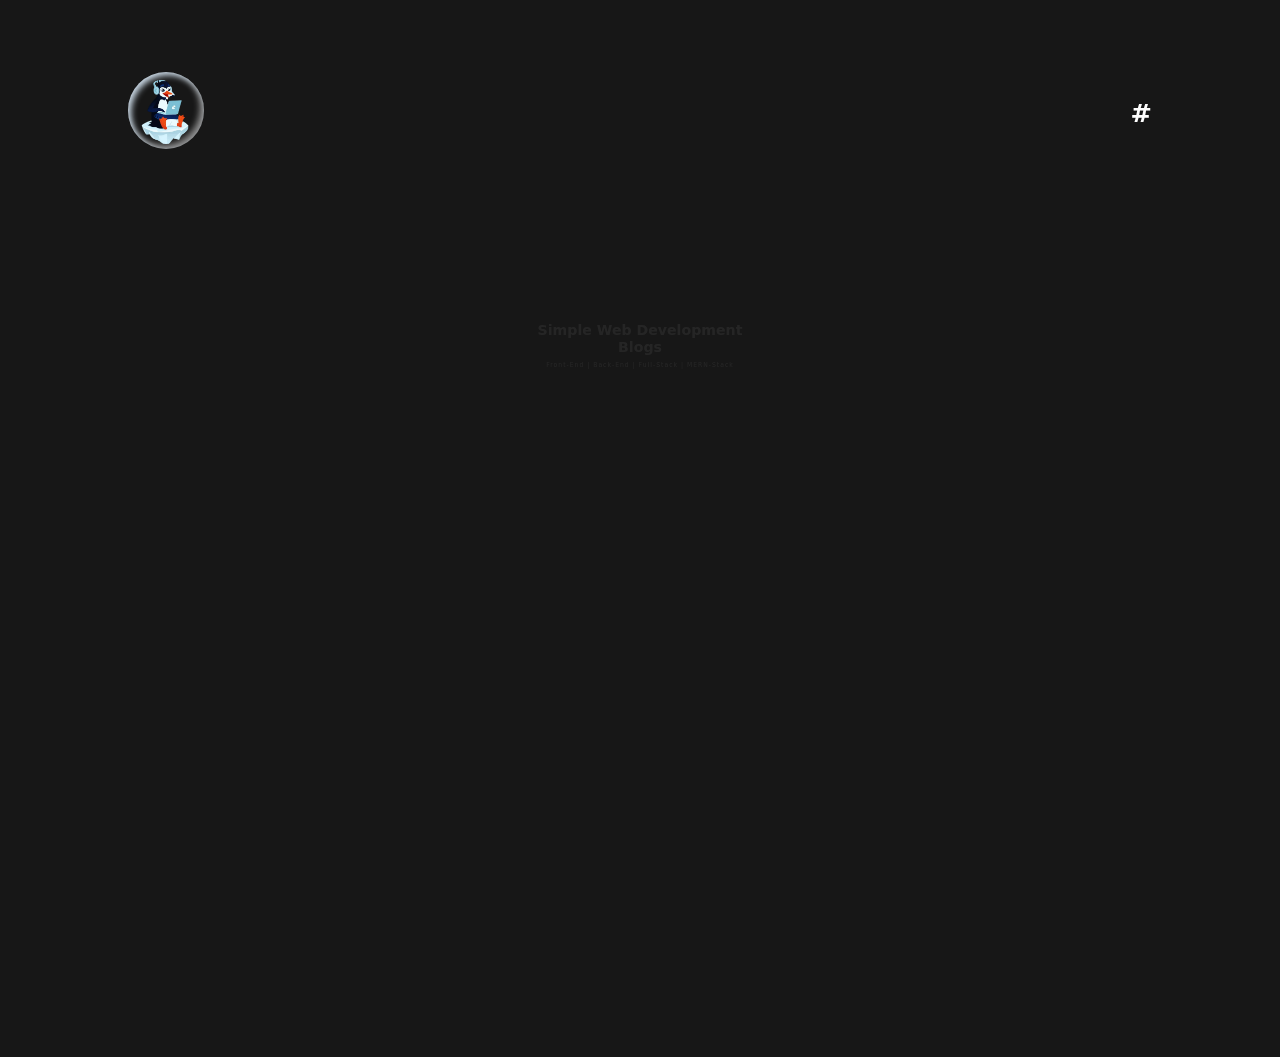
<file: index.html>
<!DOCTYPE html>
<html lang="en">
  <head>
    <meta charset="UTF-8" />
    <meta name="viewport" content="width=device-width, initial-scale=1.0" />
    <meta
      name="description"
      content="Simple Web Development Blogs, Front-End | Back-End | Full-Stack | MERN-Stack, Start with basics knowledge of WEB DEV"
    />
    <meta
      name="keywords"
      content="HTML, CSS, JavaScript, Front-End,  Back-End, Full-Stack,MERN-Stack, Blogs"
    />
    <meta name="author" content="Krunal-Jagtap" />
    <title>Simple Dev Blogs</title>
    <link
      rel="shortcut icon"
      href="./Assets/nav-logo.ico"
      type="image/x-icon"
    />
    <link rel="stylesheet" href="style.css" />
  </head>

  <body>
    <!-- Navbar Start -->

    <header>
      <nav>
        <div class="nav-logo">
          <a href="https://simple-dev-blogs.netlify.app/">
            <img src="./Assets/nav-logo.webp" alt="nav-logo" />
          </a>
        </div>

        <div class="nav-links">
          <ul>
            <li><a href="#">#</a></li>
          </ul>
        </div>
      </nav>
    </header>

    <!-- Navbar End -->

    <!-- Main Start -->

    <main>
      <h1 class="heading">Simple Web Development Blogs</h1>
      <p class="desc">Front-End | Back-End | Full-Stack | MERN-Stack</p>
    </main>

    <!-- Main End -->

    <!-- Blogs Sections Start -->

    <section class="Blogs">
      <div class="blog-titles">
        <a class="blog_link_ani" href="./Blog-Posts/VS_Code_Extension.html"
          >My Favorite VS Code Extensions
        </a>
        <a class="blog_link_ani" href="./Blog-Posts/Host_Netlify.html"
          >Host Website Easily With Netlify
        </a>
        <a class="blog_link_ani" href="./Blog-Posts/Learn_CSS.html"
          >Ultimate Guide For - CSS</a
        >

        <a class="blog_link_ani" href="./Blog-Posts/Learn_HTML.html"
          >Ultimate Guide For - HTML</a
        >

        <a class="blog_link_ani" href="./Blog-Posts/basics.html"
          >Start with basics knowledge of WEB DEV
        </a>
      </div>
    </section>

    <!-- Blogs Sections End -->

    <!-- Footer Start -->
    <footer>
      <p>
        Made With 🤍 by
        <a href="https://krunal-jagtap-link-tree.netlify.app" target="_blank"
          >Krunal-Jagtap</a
        >
      </p>
    </footer>
    <!-- Footer End -->

    <!-- Link GSAP Using CDN Link -->

    <script
      src="https://cdnjs.cloudflare.com/ajax/libs/gsap/3.12.5/gsap.min.js"
      integrity="sha512-7eHRwcbYkK4d9g/6tD/mhkf++eoTHwpNM9woBxtPUBWm67zeAfFC+HrdoE2GanKeocly/VxeLvIqwvCdk7qScg=="
      crossorigin="anonymous"
      referrerpolicy="no-referrer"
    ></script>

    <!-- Link GSAP Using CDN Link -->

    <script src="Animation_Script.js"></script>
  </body>
</html>
</file>
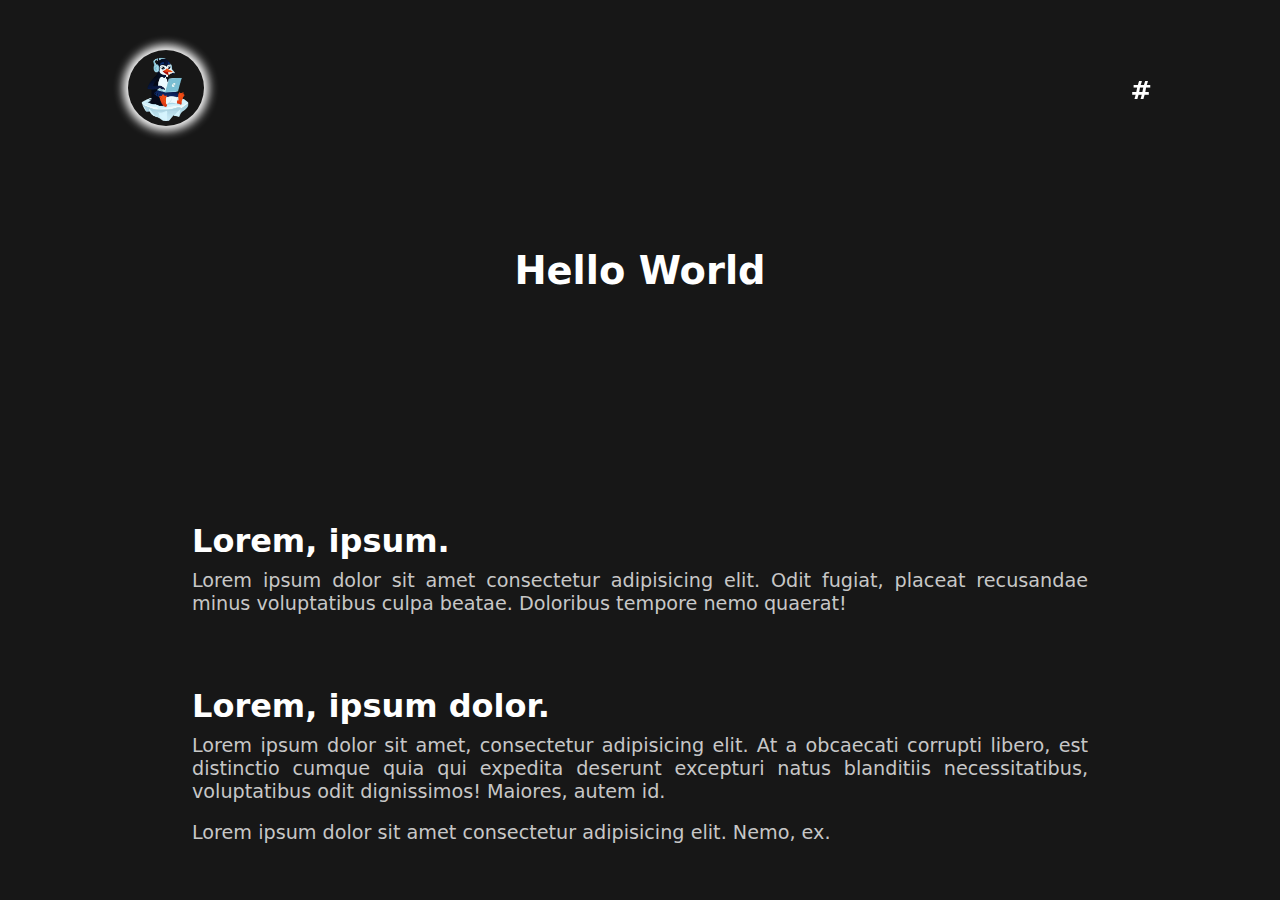
<file: Blog-Posts/Hello_World.html>
<!DOCTYPE html>
<html lang="en">
  <head>
    <meta charset="UTF-8" />
    <meta name="viewport" content="width=device-width, initial-scale=1.0" />
    <title>Hello World</title>
    <link
      rel="shortcut icon"
      href="../Assets/nav-logo.png"
      type="image/x-icon"
    />
    <link rel="stylesheet" href="./posts.css" />
  </head>

  <body>
    <!-- Navbar Start -->

    <header>
      <nav>
        <div class="nav-logo">
          <img src="../Assets/nav-logo.png" alt="nav-logo" />
        </div>

        <div class="nav-links">
          <ul>
            <li><a href="#">#</a></li>
          </ul>
        </div>
      </nav>
    </header>

    <!-- Navbar End -->

    <!-- Main Start -->

    <main>
      <h1 class="heading">Hello World</h1>
    </main>

    <section>
      <h2>Lorem, ipsum.</h2>
      <p>
        Lorem ipsum dolor sit amet consectetur adipisicing elit. Odit fugiat,
        placeat recusandae minus voluptatibus culpa beatae. Doloribus tempore
        nemo quaerat!
      </p>

      <h2>Lorem, ipsum dolor.</h2>
      <p>
        Lorem ipsum dolor sit amet, consectetur adipisicing elit. At a obcaecati
        corrupti libero, est distinctio cumque quia qui expedita deserunt
        excepturi natus blanditiis necessitatibus, voluptatibus odit
        dignissimos! Maiores, autem id.
      </p>
      <p>Lorem ipsum dolor sit amet consectetur adipisicing elit. Nemo, ex.</p>
    </section>

    <!-- Main End -->
  </body>
</html>
</file>
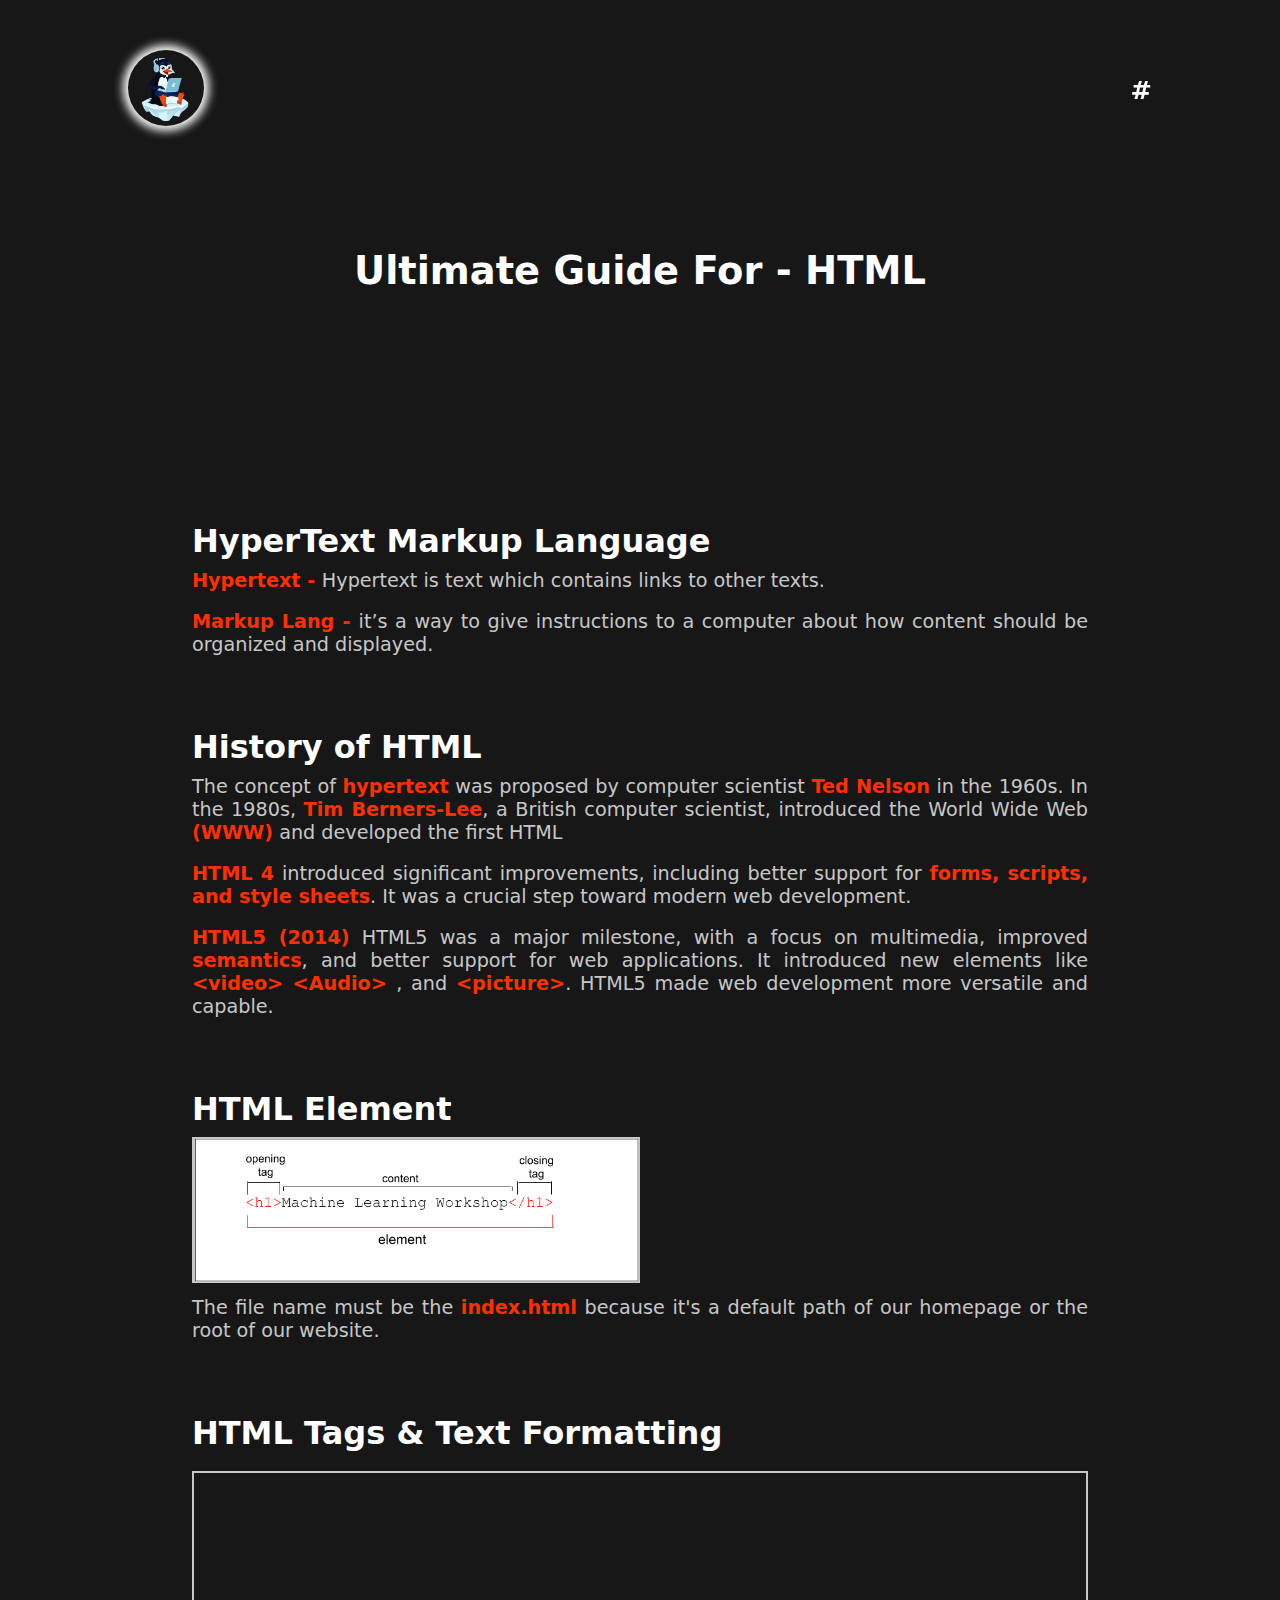
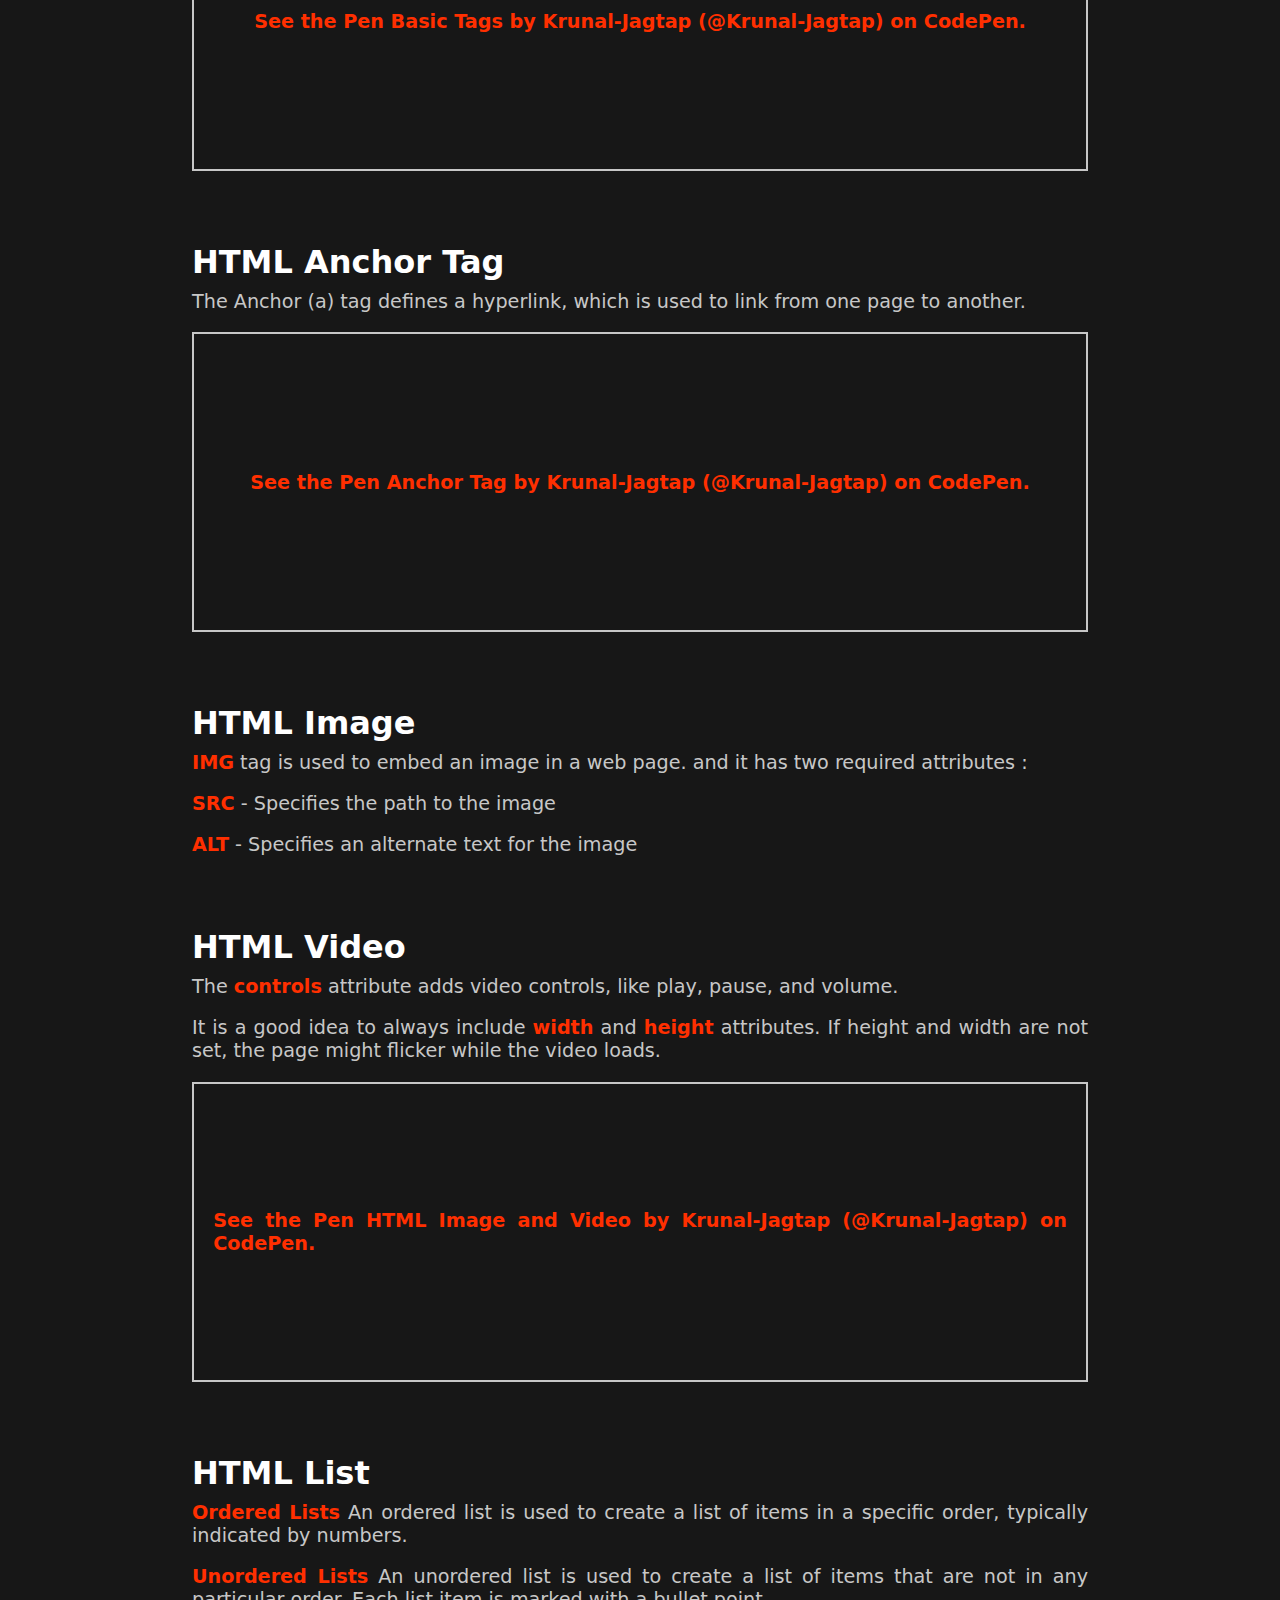
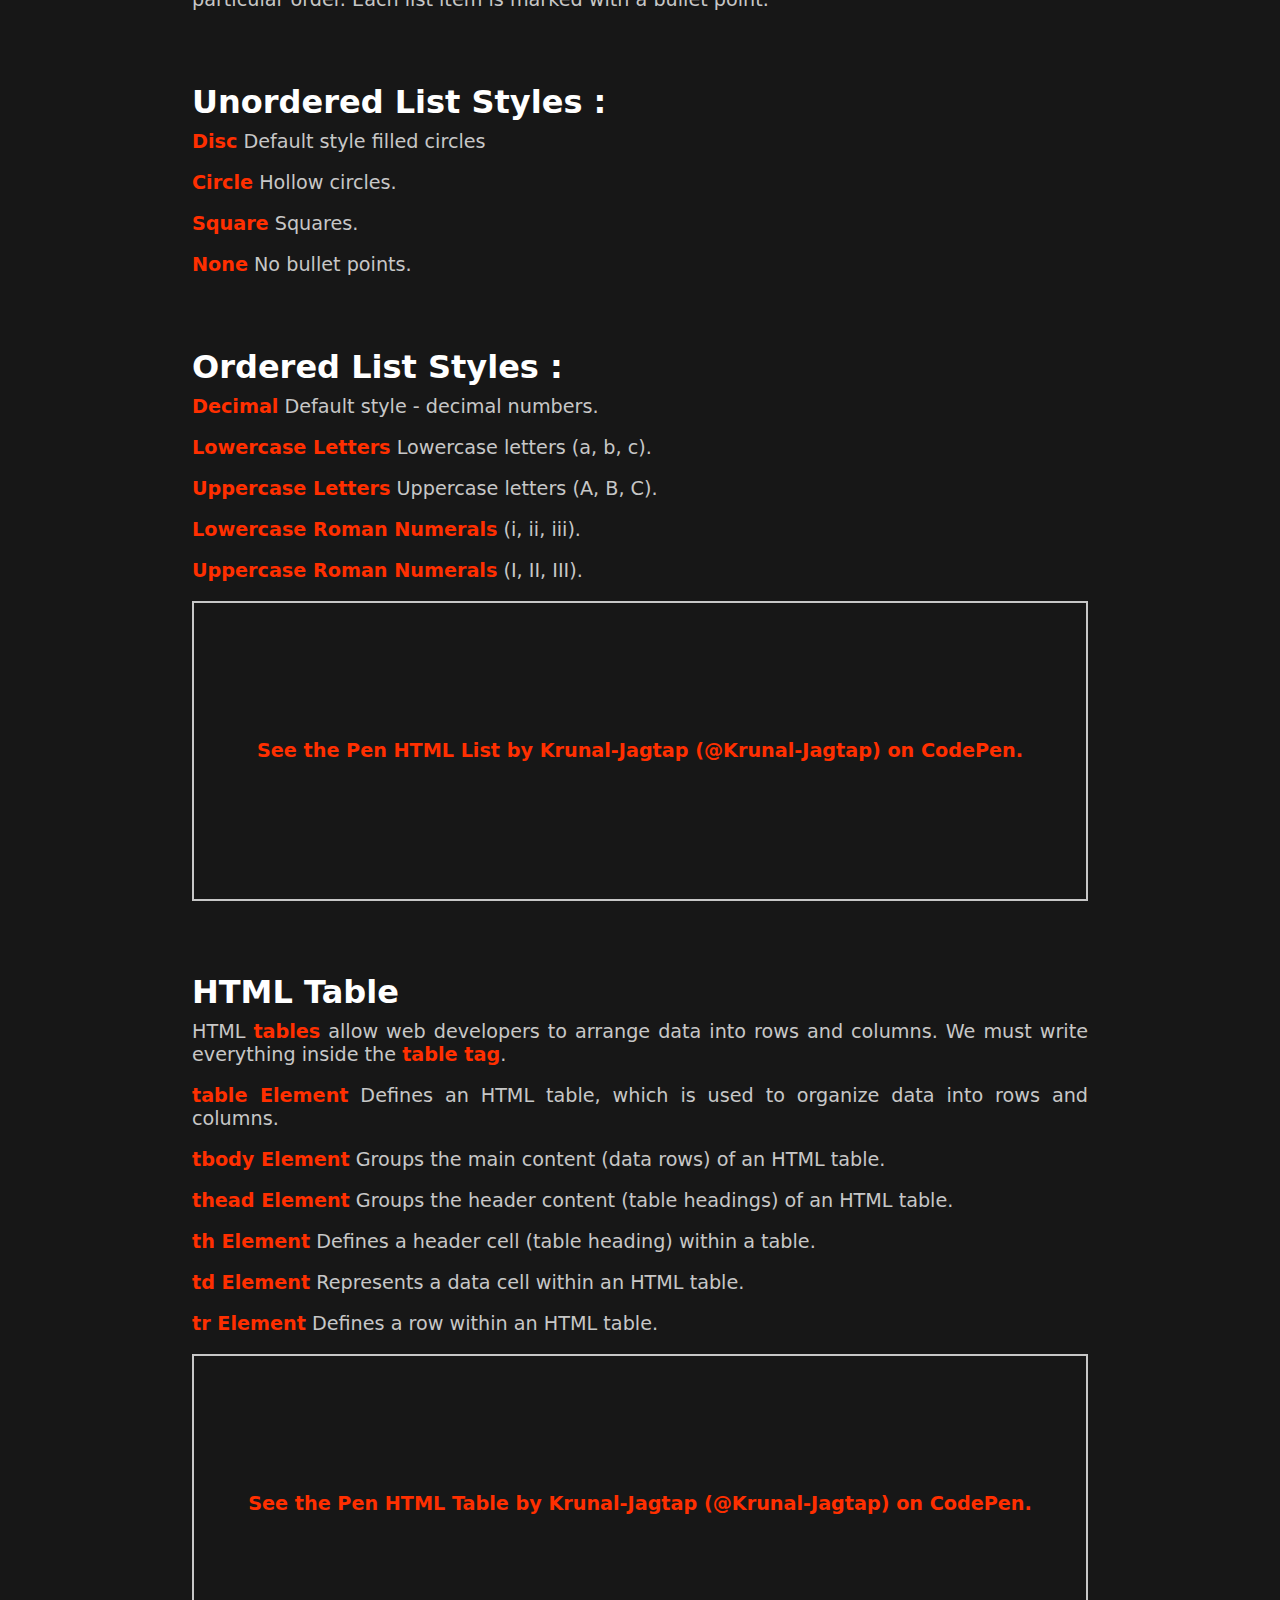
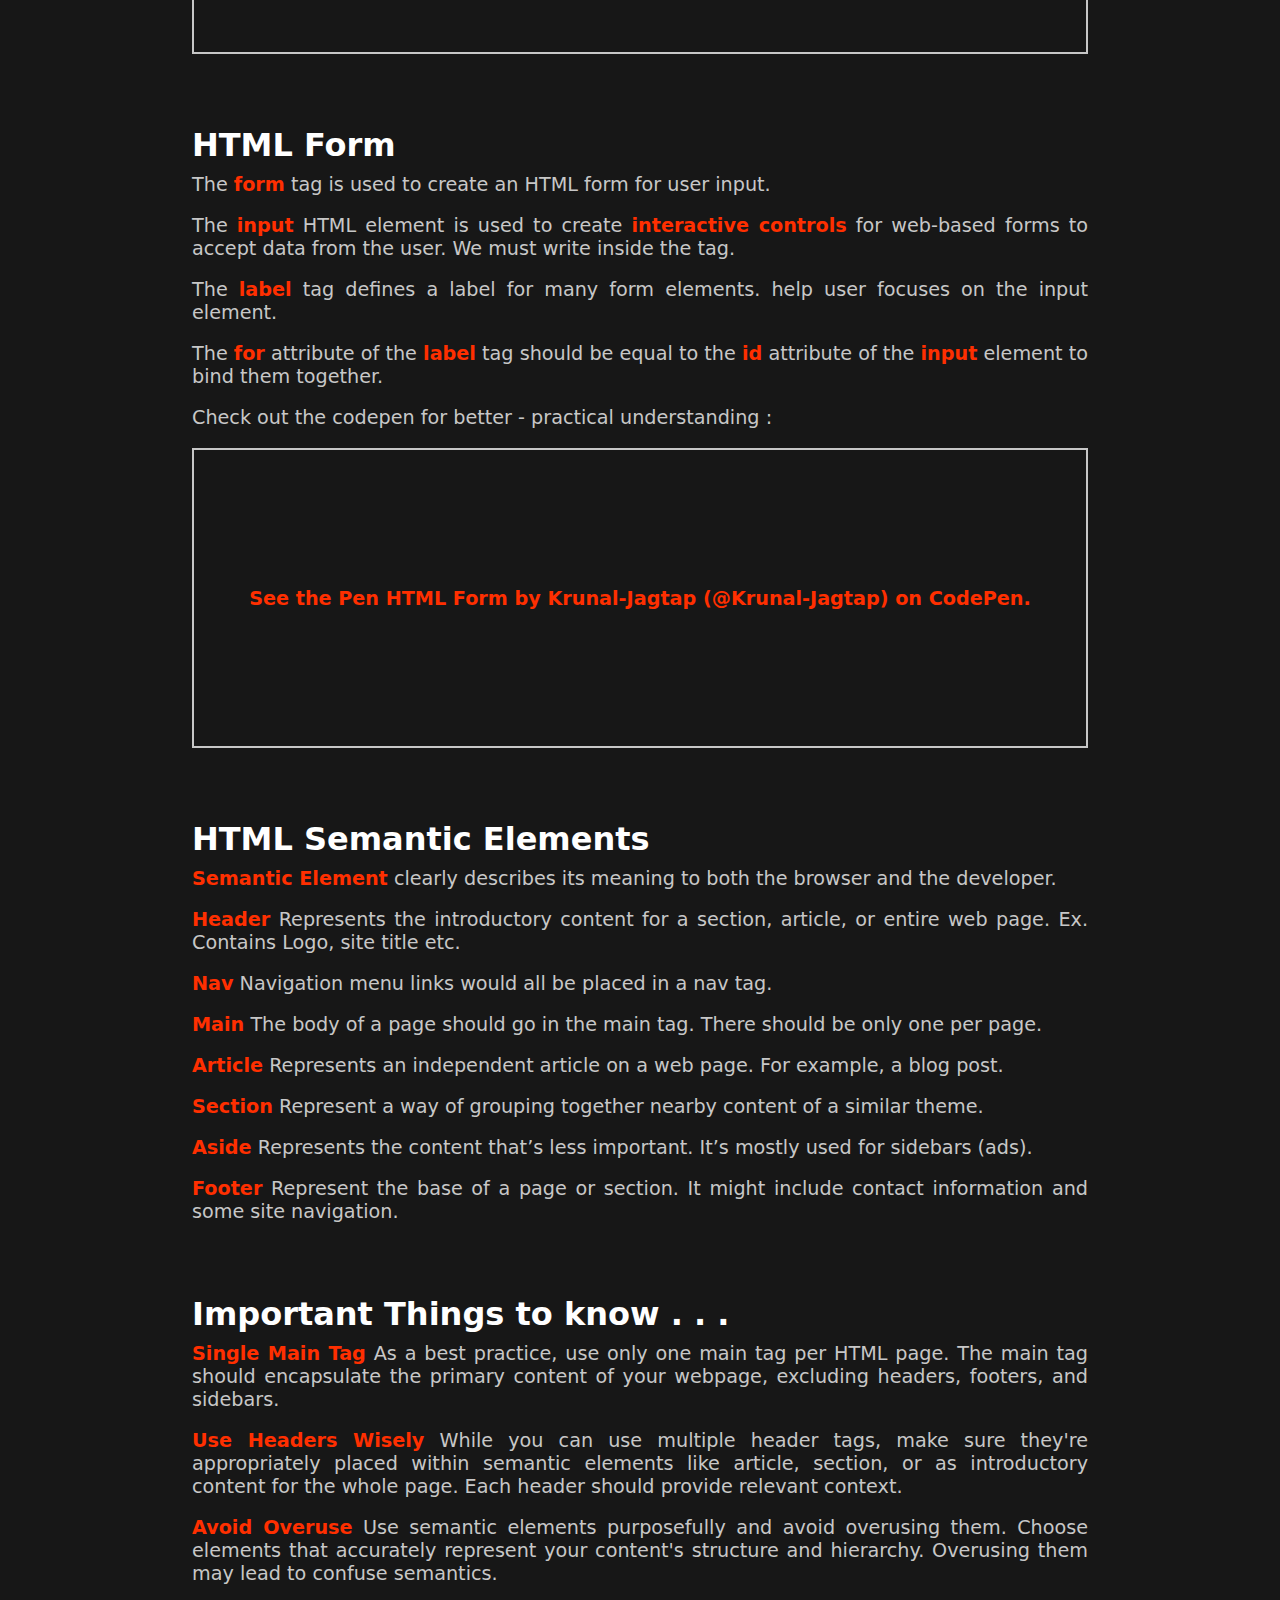
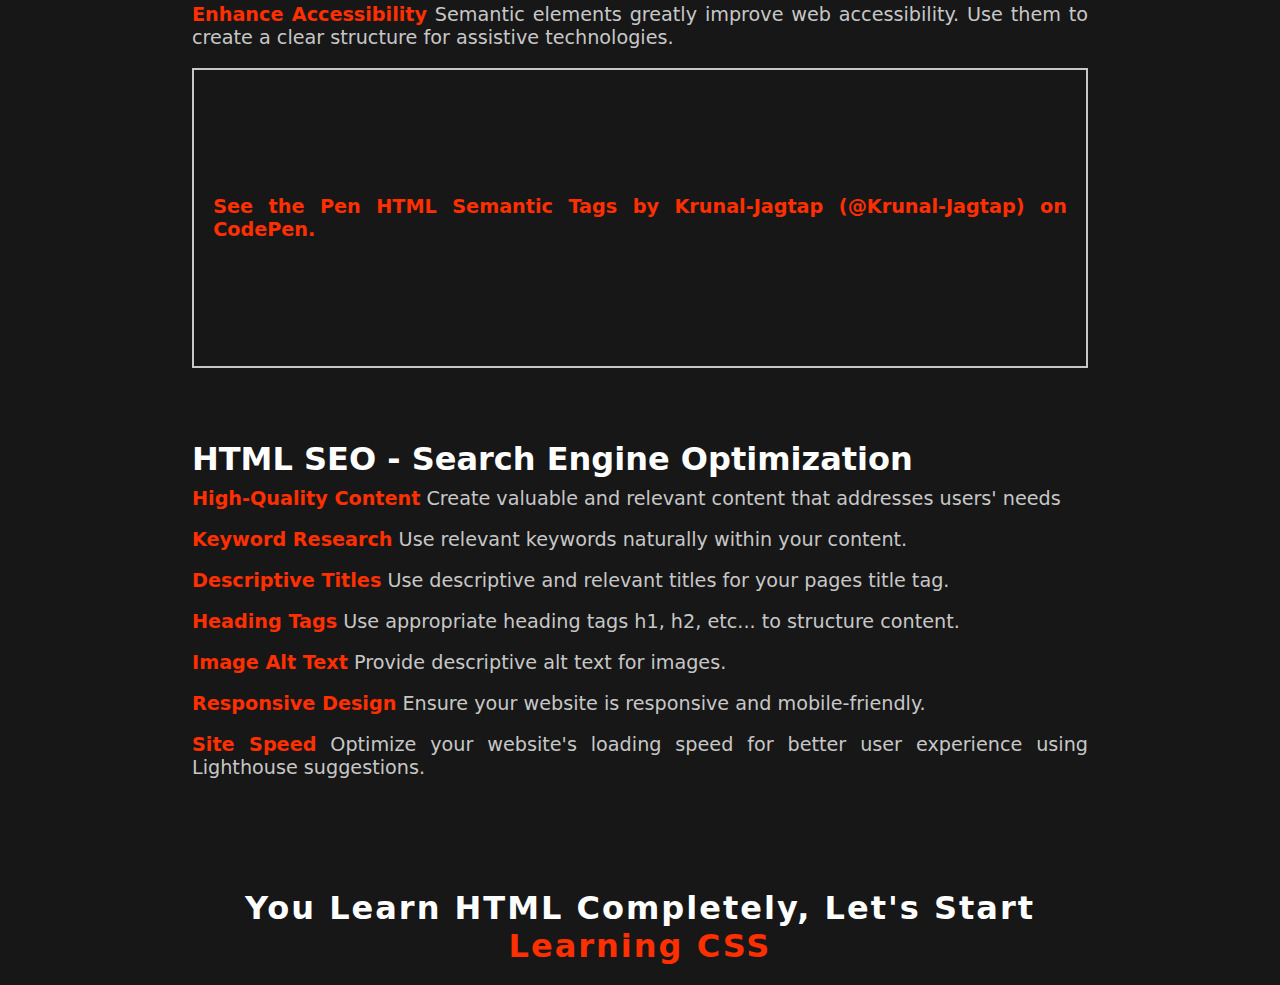
<file: Blog-Posts/Learn_HTML.html>
<!DOCTYPE html>
<html lang="en">
  <head>
    <meta charset="UTF-8" />
    <meta name="viewport" content="width=device-width, initial-scale=1.0" />
    <meta
      name="description"
      content="Simple Web Development Blogs, Front-End | Back-End | Full-Stack | MERN-Stack, Start with basics knowledge of WEB DEV"
    />
    <meta
      name="keywords"
      content="HTML, CSS, JavaScript, Front-End,  Back-End, Full-Stack,MERN-Stack, Blogs"
    />
    <meta name="author" content="Krunal-Jagtap" />
    <title>Ultimate Guide For - HTML</title>
    <link
      rel="shortcut icon"
      href="../Assets/nav-logo.webp"
      type="image/x-icon"
    />
    <link rel="stylesheet" href="./posts.css" />
  </head>

  <body>
    <!-- Navbar Start -->

    <header>
      <nav>
        <div class="nav-logo">
          <img src="../Assets/nav-logo.webp" alt="nav-logo" />
        </div>

        <div class="nav-links">
          <ul>
            <li><a href="#">#</a></li>
          </ul>
        </div>
      </nav>
    </header>

    <!-- Navbar End -->

    <!-- Main Start -->

    <main>
      <h1 class="heading">Ultimate Guide For - HTML</h1>
    </main>

    <section>
      <h2>HyperText Markup Language</h2>
      <p>
        <span>Hypertext - </span> Hypertext is text which contains links to
        other texts.
      </p>

      <p>
        <span> Markup Lang - </span> it’s a way to give instructions to a
        computer about how content should be organized and displayed.
      </p>

      <h2>History of HTML</h2>
      <p>
        The concept of <span>hypertext</span> was proposed by computer scientist
        <span>Ted Nelson</span> in the 1960s. In the 1980s,
        <span>Tim Berners-Lee</span>, a British computer scientist, introduced
        the World Wide Web <span>(WWW)</span> and developed the first HTML
      </p>

      <p>
        <span>HTML 4</span> introduced significant improvements, including
        better support for <span>forms, scripts, and style sheets</span>. It was
        a crucial step toward modern web development.
      </p>

      <p>
        <span>HTML5 (2014)</span> HTML5 was a major milestone, with a focus on
        multimedia, improved <span>semantics</span>, and better support for web
        applications. It introduced new elements like
        <span> &lt;video&gt; &lt;Audio&gt; </span>, and
        <span>&lt;picture&gt;</span>. HTML5 made web development more versatile
        and capable.
      </p>

      <h2>HTML Element</h2>
      <img src="/Assets/html_element.webp" alt="HTML Element Image " />

      <p>
        The file name must be the <span>index.html</span> because it's a default
        path of our homepage or the root of our website.
      </p>

      <!-- Basics Tags and Text Formatting codepen Start  -->
      <h2>HTML Tags & Text Formatting</h2>
      <p
        class="codepen"
        data-height="300"
        data-theme-id="dark"
        data-default-tab="html,result"
        data-slug-hash="ByNbjjb"
        data-pen-title="Basic Tags"
        data-preview="true"
        data-editable="true"
        data-user="Krunal-Jagtap"
        style="
          height: 300px;
          box-sizing: border-box;
          display: flex;
          align-items: center;
          justify-content: center;
          border: 2px solid;
          margin: 1em 0;
          padding: 1em;
        "
      >
        <span
          >See the Pen
          <a href="https://codepen.io/Krunal-Jagtap/pen/ByNbjjb"> Basic Tags</a>
          by Krunal-Jagtap (<a href="https://codepen.io/Krunal-Jagtap"
            >@Krunal-Jagtap</a
          >) on <a href="https://codepen.io">CodePen</a>.</span
        >
      </p>

      <!-- Basics Tags and Text Formatting codepen End  -->

      <!-- HTML Anchor Tag codepen Start -->
      <h2>HTML Anchor Tag</h2>
      <p>
        The Anchor (a) tag defines a hyperlink, which is used to link from one
        page to another.
      </p>

      <p
        class="codepen"
        data-height="300"
        data-theme-id="dark"
        data-default-tab="html,result"
        data-slug-hash="ByNbjdg"
        data-pen-title="Anchor Tag"
        data-preview="true"
        data-editable="true"
        data-user="Krunal-Jagtap"
        style="
          height: 300px;
          box-sizing: border-box;
          display: flex;
          align-items: center;
          justify-content: center;
          border: 2px solid;
          margin: 1em 0;
          padding: 1em;
        "
      >
        <span
          >See the Pen
          <a href="https://codepen.io/Krunal-Jagtap/pen/ByNbjdg"> Anchor Tag</a>
          by Krunal-Jagtap (<a href="https://codepen.io/Krunal-Jagtap"
            >@Krunal-Jagtap</a
          >) on <a href="https://codepen.io">CodePen</a>.</span
        >
      </p>
      <!-- HTML Anchor Tag codepen Start -->

      <h2>HTML Image</h2>
      <p>
        <span>IMG</span> tag is used to embed an image in a web page. and it has
        two required attributes :
      </p>
      <p><span>SRC</span> - Specifies the path to the image</p>
      <p><span>ALT</span> - Specifies an alternate text for the image</p>

      <h2>HTML Video</h2>
      <p>
        The <span>controls</span> attribute adds video controls, like play,
        pause, and volume.
      </p>

      <p>
        It is a good idea to always include <span>width</span> and
        <span>height</span> attributes. If height and width are not set, the
        page might flicker while the video loads.
      </p>

      <!-- HTML Image and Video codepen start  -->
      <p
        class="codepen"
        data-height="300"
        data-theme-id="dark"
        data-default-tab="html,result"
        data-slug-hash="raVRxXp"
        data-pen-title="HTML Image and Video"
        data-preview="true"
        data-editable="true"
        data-user="Krunal-Jagtap"
        style="
          height: 300px;
          box-sizing: border-box;
          display: flex;
          align-items: center;
          justify-content: center;
          border: 2px solid;
          margin: 1em 0;
          padding: 1em;
        "
      >
        <span
          >See the Pen
          <a href="https://codepen.io/Krunal-Jagtap/pen/raVRxXp">
            HTML Image and Video</a
          >
          by Krunal-Jagtap (<a href="https://codepen.io/Krunal-Jagtap"
            >@Krunal-Jagtap</a
          >) on <a href="https://codepen.io">CodePen</a>.</span
        >
      </p>
      <!-- HTML Image and Video codepen End -->

      <h2>HTML List</h2>

      <p>
        <span>Ordered Lists</span> An ordered list is used to create a list of
        items in a specific order, typically indicated by numbers.
      </p>

      <p>
        <span>Unordered Lists</span> An unordered list is used to create a list
        of items that are not in any particular order. Each list item is marked
        with a bullet point.
      </p>

      <h2>Unordered List Styles :</h2>

      <p><span>Disc</span> Default style filled circles</p>
      <p><span>Circle</span> Hollow circles.</p>
      <p><span>Square</span> Squares.</p>
      <p><span>None</span> No bullet points.</p>

      <h2>Ordered List Styles :</h2>
      <p><span>Decimal</span> Default style - decimal numbers.</p>
      <p><span>Lowercase Letters</span> Lowercase letters (a, b, c).</p>
      <p><span>Uppercase Letters</span> Uppercase letters (A, B, C).</p>
      <p><span>Lowercase Roman Numerals</span> (i, ii, iii).</p>
      <p><span>Uppercase Roman Numerals</span> (I, II, III).</p>

      <!-- HTML List Codepen Start -->
      <p
        class="codepen"
        data-height="300"
        data-theme-id="dark"
        data-default-tab="html,result"
        data-slug-hash="jEPJqbB"
        data-pen-title="HTML List"
        data-preview="true"
        data-editable="true"
        data-user="Krunal-Jagtap"
        style="
          height: 300px;
          box-sizing: border-box;
          display: flex;
          align-items: center;
          justify-content: center;
          border: 2px solid;
          margin: 1em 0;
          padding: 1em;
        "
      >
        <span
          >See the Pen
          <a href="https://codepen.io/Krunal-Jagtap/pen/jEPJqbB"> HTML List</a>
          by Krunal-Jagtap (<a href="https://codepen.io/Krunal-Jagtap"
            >@Krunal-Jagtap</a
          >) on <a href="https://codepen.io">CodePen</a>.</span
        >
      </p>
      <!-- HTML List Codepen End -->

      <!-- HTML Table -->
      <h2>HTML Table</h2>
      <p>
        HTML <span>tables</span> allow web developers to arrange data into rows
        and columns. We must write everything inside the <span>table tag</span>.
      </p>

      <p>
        <span>table Element</span> Defines an HTML table, which is used to
        organize data into rows and columns.
      </p>

      <p>
        <span>tbody Element</span> Groups the main content (data rows) of an
        HTML table.
      </p>

      <p>
        <span>thead Element</span> Groups the header content (table headings) of
        an HTML table.
      </p>

      <p>
        <span>th Element</span> Defines a header cell (table heading) within a
        table.
      </p>

      <p>
        <span>td Element</span> Represents a data cell within an HTML table.
      </p>

      <p><span>tr Element</span> Defines a row within an HTML table.</p>

      <!-- Table Codepen Start -->
      <p
        class="codepen"
        data-height="300"
        data-theme-id="dark"
        data-default-tab="html,result"
        data-slug-hash="ogXVGZO"
        data-pen-title="HTML Table"
        data-preview="true"
        data-editable="true"
        data-user="Krunal-Jagtap"
        style="
          height: 300px;
          box-sizing: border-box;
          display: flex;
          align-items: center;
          justify-content: center;
          border: 2px solid;
          margin: 1em 0;
          padding: 1em;
        "
      >
        <span
          >See the Pen
          <a href="https://codepen.io/Krunal-Jagtap/pen/ogXVGZO"> HTML Table</a>
          by Krunal-Jagtap (<a href="https://codepen.io/Krunal-Jagtap"
            >@Krunal-Jagtap</a
          >) on <a href="https://codepen.io">CodePen</a>.</span
        >
      </p>
      <!-- Table Codepen End -->

      <!-- HTML Form  -->
      <h2>HTML Form</h2>
      <p>
        The <span>form</span> tag is used to create an HTML form for user input.
      </p>

      <p>
        The <span>input</span> HTML element is used to create
        <span>interactive controls</span>
        for web-based forms to accept data from the user. We must write inside
        the tag.
      </p>

      <p>
        The <span>label</span> tag defines a label for many form elements. help
        user focuses on the input element.
      </p>

      <p>
        The <span>for</span> attribute of the <span>label</span> tag should be
        equal to the <span>id</span> attribute of the <span>input</span> element
        to bind them together.
      </p>

      <p>Check out the codepen for better - practical understanding :</p>

      <!-- form codepen start  -->
      <p
        class="codepen"
        data-height="300"
        data-theme-id="dark"
        data-default-tab="html,result"
        data-slug-hash="dPorBVX"
        data-pen-title="HTML Form"
        data-preview="true"
        data-editable="true"
        data-user="Krunal-Jagtap"
        style="
          height: 300px;
          box-sizing: border-box;
          display: flex;
          align-items: center;
          justify-content: center;
          border: 2px solid;
          margin: 1em 0;
          padding: 1em;
        "
      >
        <span
          >See the Pen
          <a href="https://codepen.io/Krunal-Jagtap/pen/dPorBVX"> HTML Form</a>
          by Krunal-Jagtap (<a href="https://codepen.io/Krunal-Jagtap"
            >@Krunal-Jagtap</a
          >) on <a href="https://codepen.io">CodePen</a>.</span
        >
      </p>
      <!-- form codepen end -->

      <!-- HTML Semantic Elements -->
      <h2>HTML Semantic Elements</h2>
      <p>
        <span>Semantic Element</span> clearly describes its meaning to both the
        browser and the developer.
      </p>

      <p>
        <span>Header</span> Represents the introductory content for a section,
        article, or entire web page. Ex. Contains Logo, site title etc.
      </p>

      <p>
        <span>Nav</span> Navigation menu links would all be placed in a nav tag.
      </p>

      <p>
        <span>Main</span> The body of a page should go in the main tag. There
        should be only one per page.
      </p>

      <p>
        <span>Article</span> Represents an independent article on a web page.
        For example, a blog post.
      </p>

      <p>
        <span>Section</span> Represent a way of grouping together nearby content
        of a similar theme.
      </p>

      <p>
        <span>Aside</span> Represents the content that’s less important. It’s
        mostly used for sidebars (ads).
      </p>

      <p>
        <span>Footer</span> Represent the base of a page or section. It might
        include contact information and some site navigation.
      </p>

      <!-- Important Things to know . . .-->
      <h2>Important Things to know . . .</h2>
      <p>
        <span>Single Main Tag</span> As a best practice, use only one main tag
        per HTML page. The main tag should encapsulate the primary content of
        your webpage, excluding headers, footers, and sidebars.
      </p>

      <p>
        <span>Use Headers Wisely</span> While you can use multiple header tags,
        make sure they're appropriately placed within semantic elements like
        article, section, or as introductory content for the whole page. Each
        header should provide relevant context.
      </p>

      <p>
        <span>Avoid Overuse</span> Use semantic elements purposefully and avoid
        overusing them. Choose elements that accurately represent your content's
        structure and hierarchy. Overusing them may lead to confuse semantics.
      </p>

      <p>
        <span>Enhance Accessibility</span> Semantic elements greatly improve web
        accessibility. Use them to create a clear structure for assistive
        technologies.
      </p>

      <!-- HTML Semantic Tags codepen start -->
      <p
        class="codepen"
        data-height="300"
        data-theme-id="dark"
        data-default-tab="html,result"
        data-slug-hash="WbvWrqv"
        data-pen-title="HTML Semantic Tags"
        data-preview="true"
        data-editable="true"
        data-user="Krunal-Jagtap"
        style="
          height: 300px;
          box-sizing: border-box;
          display: flex;
          align-items: center;
          justify-content: center;
          border: 2px solid;
          margin: 1em 0;
          padding: 1em;
        "
      >
        <span
          >See the Pen
          <a href="https://codepen.io/Krunal-Jagtap/pen/WbvWrqv">
            HTML Semantic Tags</a
          >
          by Krunal-Jagtap (<a href="https://codepen.io/Krunal-Jagtap"
            >@Krunal-Jagtap</a
          >) on <a href="https://codepen.io">CodePen</a>.</span
        >
      </p>
      <!-- HTML Semantic Tags codepen end -->

      <!-- HTML SEO -->
       <h2>HTML SEO - Search Engine Optimization</h2>
        <p>
          <span>High-Quality Content</span> Create valuable and relevant content
          that addresses users' needs
        </p>

        <p>
          <span>Keyword Research</span> Use relevant keywords naturally within
          your content.
        </p>

        <p>
          <span>Descriptive Titles</span> Use descriptive and relevant titles
          for your pages title tag.
        </p>

        <p>
          <span>Heading Tags</span> Use appropriate heading tags h1, h2, etc...
          to structure content.
        </p>

        <p>
          <span>Image Alt Text</span> Provide descriptive alt text for images.
        </p>

        <p>
          <span>Responsive Design</span> Ensure your website is responsive and
          mobile-friendly.
        </p>

        <p>
          <span>Site Speed</span> Optimize your website's loading speed for
          better user experience using Lighthouse suggestions.
        </p>

        <h2 class="Completely">You Learn HTML Completely, Let's Start <span>Learning CSS </span></h2>
      </h2>
    </section>

    <!-- Main End -->

    <!-- Codepen Script Start -->
    <script
      async
      src="https://public.codepenassets.com/embed/index.js"
    ></script>
    <!-- Codepen Script End -->
  </body>
</html>
</file>
<file: style.css>
* {
  padding: 0;
  margin: 0;
  box-sizing: border-box;
  list-style-type: none;
}

:root {
  --body-bg-color--: #171717;
  --primary-text-color--: #ffffff;
  --secondary-text-color--: #c7c7c7;
  --highlight-color--: #ff2f00;
}

a {
  color: var(--primary-text-color--);
  text-decoration: none;
}

body {
  background-color: var(--body-bg-color--);
  color: var(--primary-text-color--);
  font-family: system-ui, -apple-system, BlinkMacSystemFont, "Segoe UI", Roboto,
    Oxygen, Ubuntu, Cantarell, "Open Sans", "Helvetica Neue", sans-serif;
}

/* Navbar Start */

header {
  width: 100%;
  height: 25vh;
  display: flex;
  justify-content: center;
  align-items: center;
}

nav {
  width: 80vw;
  height: 25vh;
  display: flex;
  align-items: center;
  justify-content: space-between;
  margin: auto;
  position: fixed;
  top: 0;
  z-index: 999;
  backdrop-filter: blur(8px);
}

.nav-logo img {
  width: 15%;
  padding: 5px;
  box-shadow: rgb(204, 219, 232) 3px 3px 6px 0px inset,
    rgba(255, 255, 255, 0.5) -3px -3px 6px 1px inset;
  border-radius: 50%;
  -webkit-border-radius: 50%;
  -moz-border-radius: 50%;
  -ms-border-radius: 50%;
  -o-border-radius: 50%;
}

.nav-links a {
  font-size: 1.6em;
  font-weight: 600;
}

/* Navbar End */

/* Main Start */

main {
  width: 70vw;
  height: auto;
  display: flex;
  align-items: center;
  justify-content: center;
  flex-direction: column;
  margin: auto;
  gap: 3vh;
  text-align: center;
}

main .heading {
  font-size: 3.5em;
}
main .desc {
  font-size: 1.5em;
  letter-spacing: 4px;
}

/* Main End */

/* Blogs Sections Start */

.Blogs {
  width: 60vw;
  margin: 10vh auto;
}

.blog-titles a {
  display: flex;
  justify-content: start;
  align-items: start;
  flex-direction: column;
  margin-block: 2vh;
  font-size: 1.8em;
  color: var(--secondary-text-color--);
  transition: transform 0.2s;
  -webkit-transition: transform 0.2s;
  -moz-transition: transform 0.2s;
  -ms-transition: transform 0.2s;
  -o-transition: transform 0.2s;
}

.blog-titles a:hover {
  color: var(--primary-text-color--);
  transform: scale(1.02);
  -webkit-transform: scale(1.02);
  -moz-transform: scale(1.02);
  -ms-transform: scale(1.02);
  -o-transform: scale(1.02);
}

/* Blogs Sections End */

/* Footer Start */
footer {
  display: flex;
  align-items: center;
  justify-content: center;
  width: 100%;
  height: 25vh;
}

footer p {
  letter-spacing: 2px;
  font-size: 1.2em;
}

footer a {
  border-bottom: 5px solid var(--highlight-color--);
}
/* Footer End */

@media only screen and (max-width: 1207px) {
  /* body {
    background-color: rebeccapurple;
  } */
  nav,
  header {
    width: 95vw;
    height: 20vh;
    padding: 10px;
  }
}
@media only screen and (max-width: 500px) {
  /* body {
    background-color: red;
  } */
  nav,
  header {
    width: 95vw;
    height: 15vh;
    padding: 10px;
  }
  main {
    width: 95vw;
    height: auto;
  }
  main .heading {
    font-size: 1.7em;
  }
  main .desc {
    font-size: 1.2em;
    letter-spacing: 1px;
  }
  .Blogs {
    width: 90vw;
    margin: 5vh auto;
  }
  .blog-titles a {
    font-size: 1.2em;
  }
}
</file>
<file: Blog-Posts/posts.css>
* {
  padding: 0;
  margin: 0;
  box-sizing: border-box;
  list-style-type: none;
  user-select: none;
}

:root {
  --body-bg-color--: #171717;
  --primary-text-color--: #ffffff;
  --secondary-text-color--: #c7c7c7;
  --highlight-color--: #ff2f00;
}

/* Utility  */
.CSS-color {
  background-color: #6a5acd;
  color: white;
  padding: 4px 8px;
  border-radius: 20px;
  -webkit-border-radius: 20px;
  -moz-border-radius: 20px;
  -ms-border-radius: 20px;
  -o-border-radius: 20px;
}

/* Utility  */

a {
  color: var(--primary-text-color--);
  text-decoration: none;
}

body {
  background-color: var(--body-bg-color--);
  color: var(--primary-text-color--);
  font-family: system-ui, -apple-system, BlinkMacSystemFont, "Segoe UI", Roboto,
    Oxygen, Ubuntu, Cantarell, "Open Sans", "Helvetica Neue", sans-serif;
}

/* Navbar Start */

header {
  width: 100%;
  height: 20vh;
  display: flex;
  justify-content: center;
  align-items: center;
}

nav {
  width: 80vw;
  height: 20vh;
  display: flex;
  align-items: center;
  justify-content: space-between;
  margin: auto;
  position: fixed;
  top: 0;
  z-index: 999;
  backdrop-filter: blur(8px);
}

.nav-logo img {
  width: 15%;
  height: auto;
  padding: 5px;
  box-shadow: rgb(204, 219, 232) 3px 3px 6px 0px inset,
    rgba(255, 255, 255, 0.5) -3px -3px 6px 1px inset;
  border-radius: 50%;
  -webkit-border-radius: 50%;
  -moz-border-radius: 50%;
  -ms-border-radius: 50%;
  -o-border-radius: 50%;
  box-shadow: 0px 0px 10px 5px var(--primary-text-color--);
  transition: 0.5s ease all;
  -webkit-transition: 0.5s ease all;
  -moz-transition: 0.5s ease all;
  -ms-transition: 0.5s ease all;
  -o-transition: 0.5s ease all;
}
.nav-logo img:hover {
  rotate: 360deg;
  box-shadow: 0px 0px 10px 5px var(--highlight-color--);
}

.nav-links a {
  font-size: 1.6em;
  font-weight: 600;
}

/* Navbar End */

/* Main Start */

main {
  width: 70vw;
  height: 30vh;
  display: flex;
  align-items: center;
  justify-content: center;
  flex-direction: column;
  margin: auto;
  gap: 3vh;
}

main .heading {
  font-size: 2.4em;
  margin-block: 5vh 15vh;
}
main .desc {
  font-size: 1.5em;
  letter-spacing: 5px;
}

section {
  width: 70vw;
  margin: auto;
  text-align: justify;
}

section h2 {
  font-size: 2em;
  margin-block: 8vh 1vh;
}

section p {
  font-size: 1.2em;
  margin-block: 1vh 2vh;
  color: var(--secondary-text-color--);
}

section a {
  color: var(--highlight-color--);
}
section span {
  color: var(--highlight-color--);
  font-weight: 700;
}

section img {
  width: 50%;
  height: 50%;
  background-size: cover;
  background-color: var(--secondary-text-color--);
}

.Completely {
  height: auto;
  margin-block: 10vh 0vh;
  padding: 20px;
  text-align: center;
  letter-spacing: 2px;
}

h3 {
  font-size: 1.8em;
}

.learn {
  font-size: 1em;
}

/* Main End */

/* Footer Start */
footer {
  display: flex;
  align-items: center;
  justify-content: center;
  width: 100%;
  height: 25vh;
}

footer p {
  letter-spacing: 2px;
  font-size: 1.2em;
}

footer a {
  border-bottom: 5px solid var(--highlight-color--);
}
/* Footer End */

@media only screen and (max-width: 1055px) {
  /* body {
    background-color: rebeccapurple;
  } */
  nav,
  header {
    width: 95vw;
    height: 20vh;
    padding: 10px;
  }
  main {
    width: 80vw;
    height: auto;
  }
  main .heading {
    font-size: 3em;
  }
  section h2 {
    font-size: 2em;
  }
}
@media only screen and (max-width: 500px) {
  /* body {
    background-color: red;
  } */
  nav,
  header {
    width: 95vw;
    height: 10vh;
    padding: 10px;
  }
  main {
    width: 95vw;
    text-align: center;
  }
  main .heading {
    font-size: 2em;
  }
  section {
    width: 95vw;
  }
  section h2 {
    font-size: 1.8em;
    text-align: center;
  }
  section p {
    font-size: 1.2em;
  }
  section img {
    width: 100%;
  }
  .CSS-color {
    padding: 2px 5px;
    font-size: small;
  }
  .Completely {
    height: auto;
    padding: 0px;
  }
  .Completely p {
    font-size: 1em;
  }
}
</file>
